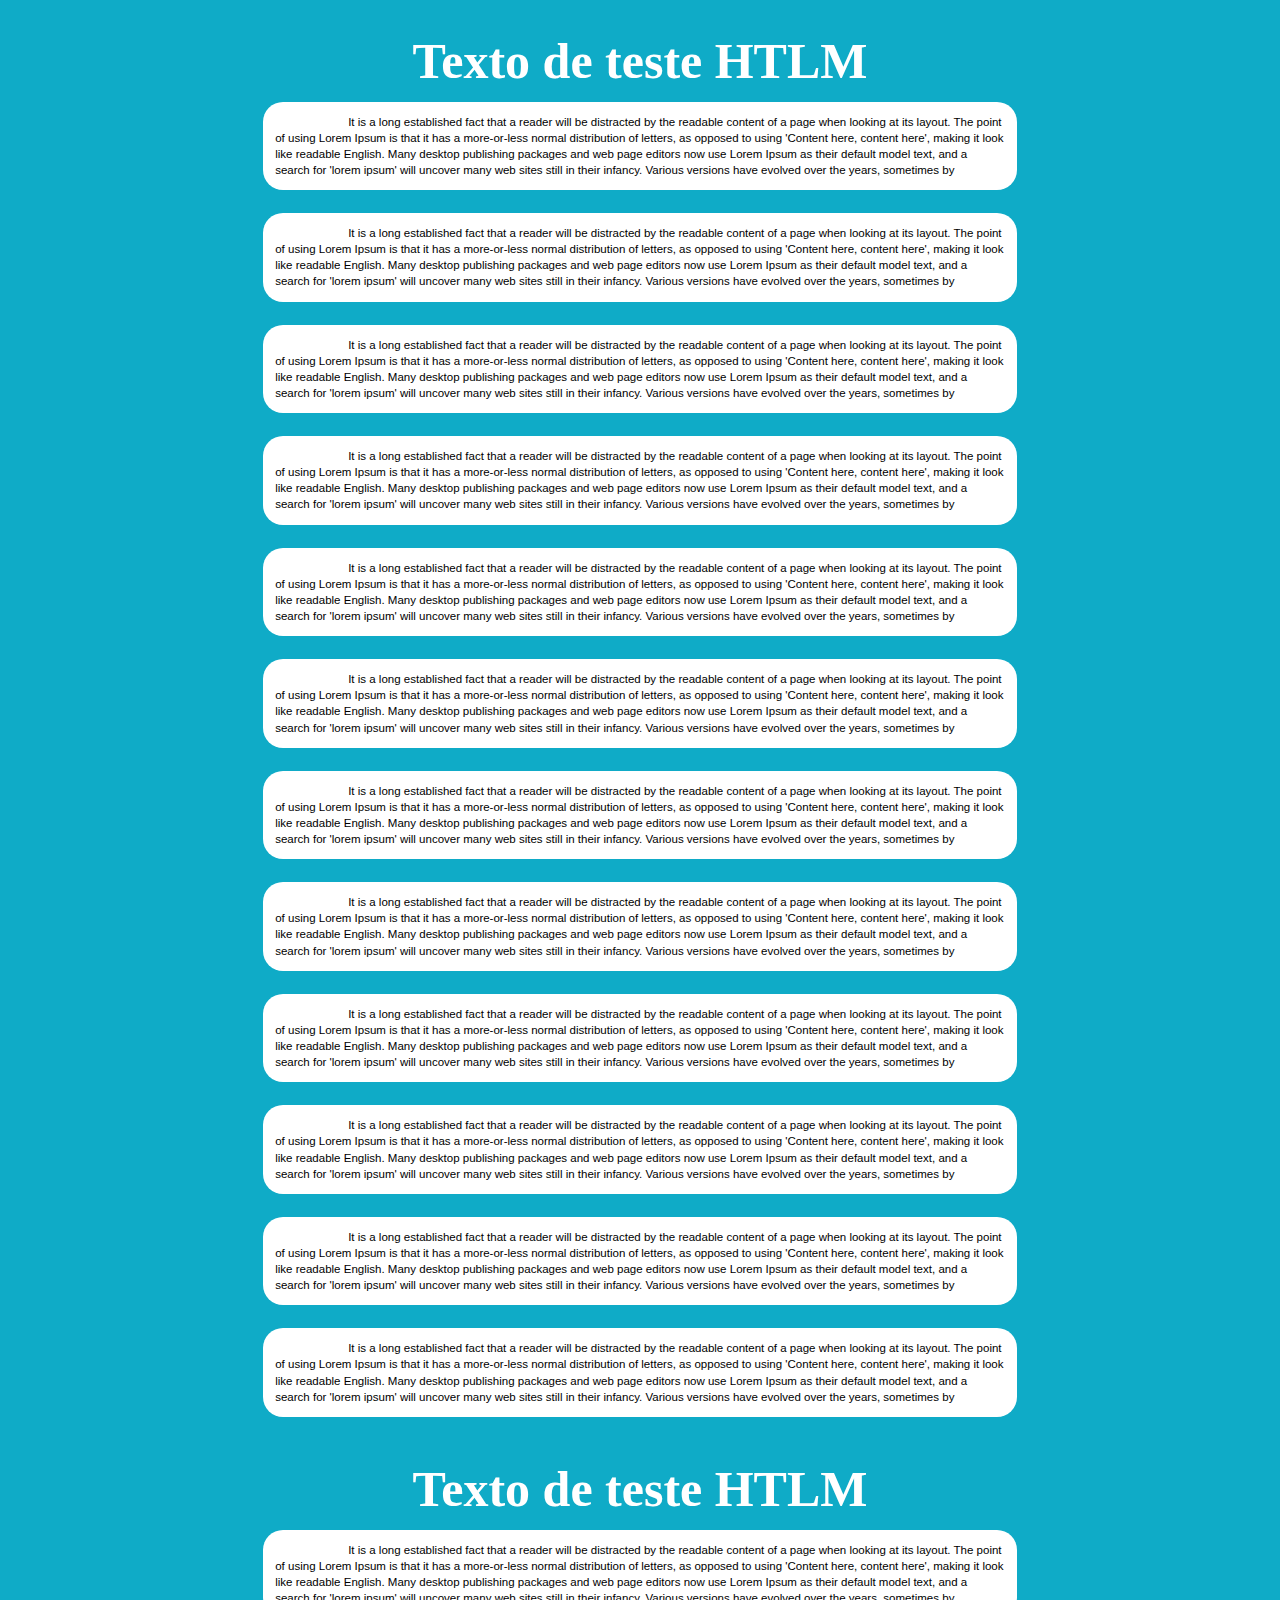
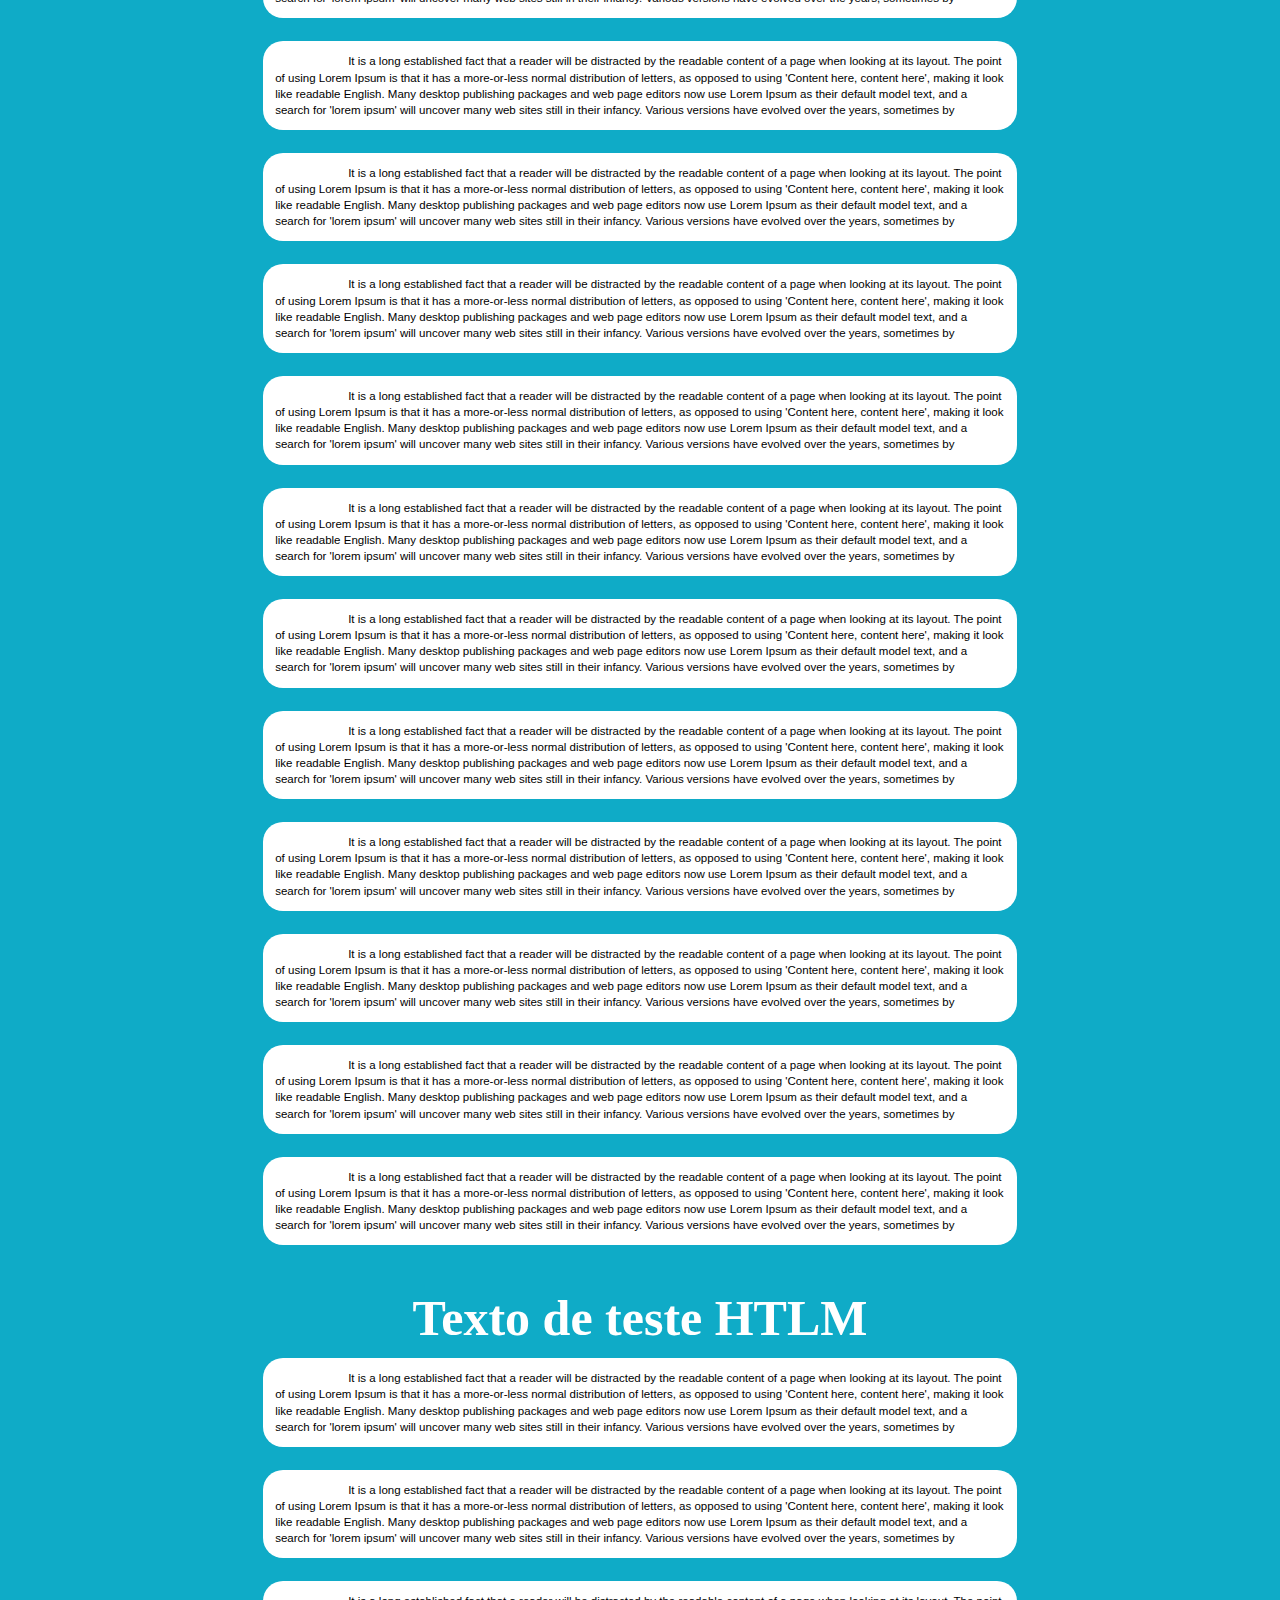
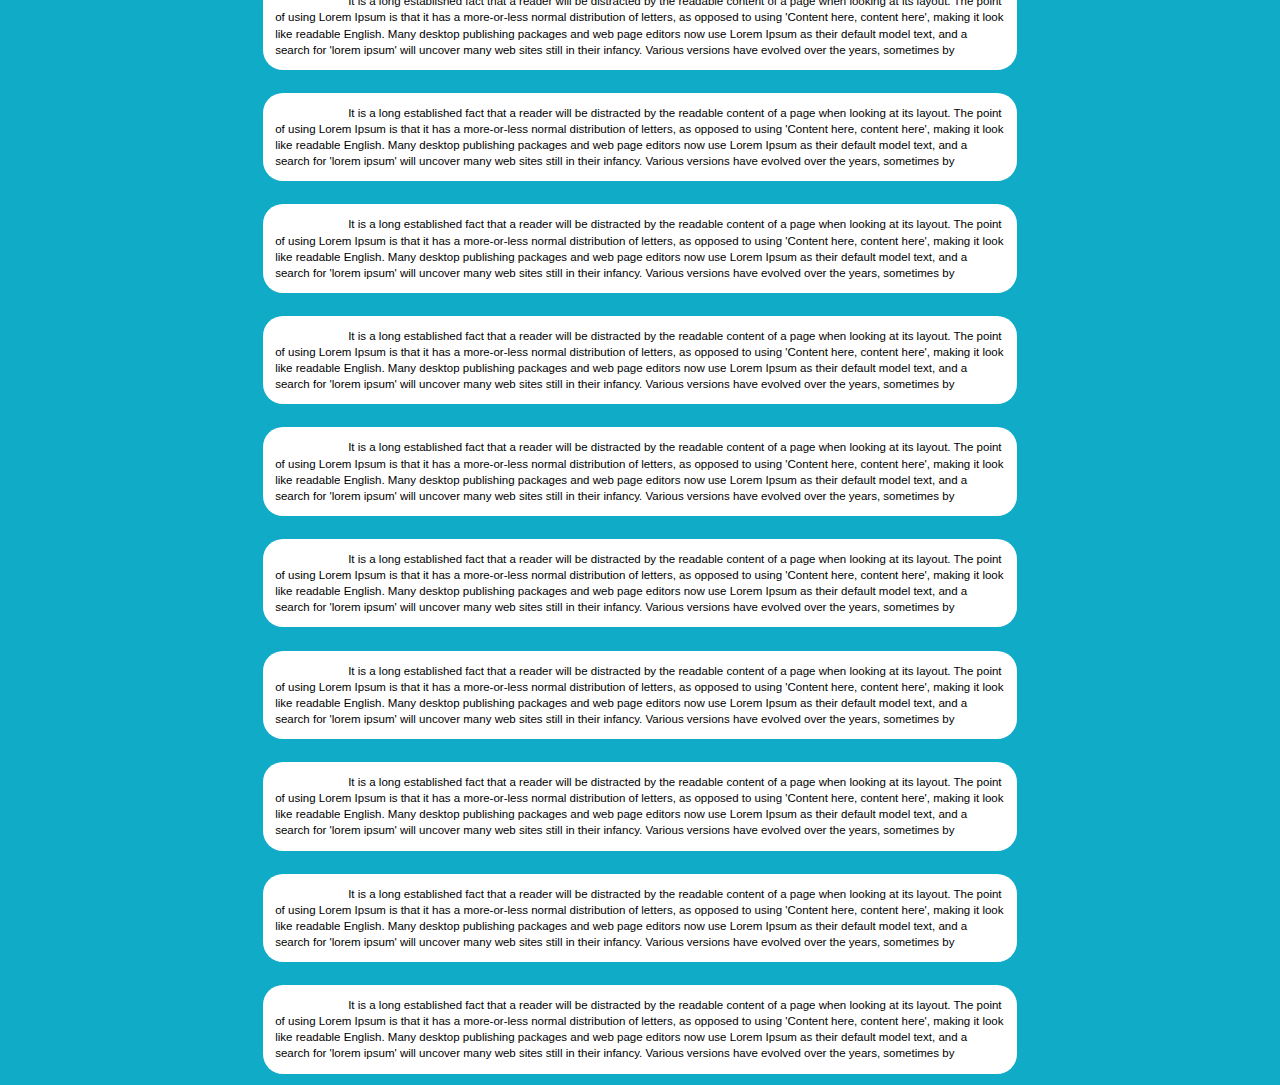
<file: index.html>
<!DOCTYPE html>
<html lang="en">
<head>
    <meta charset="UTF-8">
    <meta name="viewport" content="width=device-width, initial-scale=1.0">
    <link rel="stylesheet" href="index.css">
    <title>Document</title>
</head>
<body>
    <header>

    </header>

    <main class="main">
        <div class="main-content">
            <h1 class="main-text-primary"> Texto de teste HTLM</h1>
            <div class="main-content-box"> 
                <p class="main-content-text">It is a long established fact that a reader will be distracted by the readable content of a page when looking at its layout. The point of using Lorem Ipsum is that it has a more-or-less normal distribution of letters, as opposed to using 'Content here, content here', making it look like readable English. Many desktop publishing packages and web page editors now use Lorem Ipsum as their default model text, and a search for 'lorem ipsum' will uncover many web sites still in their infancy. Various versions have evolved over the years, sometimes by </p>
                <p class="main-content-text">It is a long established fact that a reader will be distracted by the readable content of a page when looking at its layout. The point of using Lorem Ipsum is that it has a more-or-less normal distribution of letters, as opposed to using 'Content here, content here', making it look like readable English. Many desktop publishing packages and web page editors now use Lorem Ipsum as their default model text, and a search for 'lorem ipsum' will uncover many web sites still in their infancy. Various versions have evolved over the years, sometimes by </p>
                <p class="main-content-text">It is a long established fact that a reader will be distracted by the readable content of a page when looking at its layout. The point of using Lorem Ipsum is that it has a more-or-less normal distribution of letters, as opposed to using 'Content here, content here', making it look like readable English. Many desktop publishing packages and web page editors now use Lorem Ipsum as their default model text, and a search for 'lorem ipsum' will uncover many web sites still in their infancy. Various versions have evolved over the years, sometimes by </p>
                <p class="main-content-text">It is a long established fact that a reader will be distracted by the readable content of a page when looking at its layout. The point of using Lorem Ipsum is that it has a more-or-less normal distribution of letters, as opposed to using 'Content here, content here', making it look like readable English. Many desktop publishing packages and web page editors now use Lorem Ipsum as their default model text, and a search for 'lorem ipsum' will uncover many web sites still in their infancy. Various versions have evolved over the years, sometimes by </p>
                <p class="main-content-text">It is a long established fact that a reader will be distracted by the readable content of a page when looking at its layout. The point of using Lorem Ipsum is that it has a more-or-less normal distribution of letters, as opposed to using 'Content here, content here', making it look like readable English. Many desktop publishing packages and web page editors now use Lorem Ipsum as their default model text, and a search for 'lorem ipsum' will uncover many web sites still in their infancy. Various versions have evolved over the years, sometimes by </p>
                <p class="main-content-text">It is a long established fact that a reader will be distracted by the readable content of a page when looking at its layout. The point of using Lorem Ipsum is that it has a more-or-less normal distribution of letters, as opposed to using 'Content here, content here', making it look like readable English. Many desktop publishing packages and web page editors now use Lorem Ipsum as their default model text, and a search for 'lorem ipsum' will uncover many web sites still in their infancy. Various versions have evolved over the years, sometimes by </p>
            </div>

            <div class="main-content-box"> 

                <p class="main-content-text">It is a long established fact that a reader will be distracted by the readable content of a page when looking at its layout. The point of using Lorem Ipsum is that it has a more-or-less normal distribution of letters, as opposed to using 'Content here, content here', making it look like readable English. Many desktop publishing packages and web page editors now use Lorem Ipsum as their default model text, and a search for 'lorem ipsum' will uncover many web sites still in their infancy. Various versions have evolved over the years, sometimes by </p>
                <p class="main-content-text">It is a long established fact that a reader will be distracted by the readable content of a page when looking at its layout. The point of using Lorem Ipsum is that it has a more-or-less normal distribution of letters, as opposed to using 'Content here, content here', making it look like readable English. Many desktop publishing packages and web page editors now use Lorem Ipsum as their default model text, and a search for 'lorem ipsum' will uncover many web sites still in their infancy. Various versions have evolved over the years, sometimes by </p>
                <p class="main-content-text">It is a long established fact that a reader will be distracted by the readable content of a page when looking at its layout. The point of using Lorem Ipsum is that it has a more-or-less normal distribution of letters, as opposed to using 'Content here, content here', making it look like readable English. Many desktop publishing packages and web page editors now use Lorem Ipsum as their default model text, and a search for 'lorem ipsum' will uncover many web sites still in their infancy. Various versions have evolved over the years, sometimes by </p>
                <p class="main-content-text">It is a long established fact that a reader will be distracted by the readable content of a page when looking at its layout. The point of using Lorem Ipsum is that it has a more-or-less normal distribution of letters, as opposed to using 'Content here, content here', making it look like readable English. Many desktop publishing packages and web page editors now use Lorem Ipsum as their default model text, and a search for 'lorem ipsum' will uncover many web sites still in their infancy. Various versions have evolved over the years, sometimes by </p>
                <p class="main-content-text">It is a long established fact that a reader will be distracted by the readable content of a page when looking at its layout. The point of using Lorem Ipsum is that it has a more-or-less normal distribution of letters, as opposed to using 'Content here, content here', making it look like readable English. Many desktop publishing packages and web page editors now use Lorem Ipsum as their default model text, and a search for 'lorem ipsum' will uncover many web sites still in their infancy. Various versions have evolved over the years, sometimes by </p>
                <p id="last-panel" class="main-content-text">It is a long established fact that a reader will be distracted by the readable content of a page when looking at its layout. The point of using Lorem Ipsum is that it has a more-or-less normal distribution of letters, as opposed to using 'Content here, content here', making it look like readable English. Many desktop publishing packages and web page editors now use Lorem Ipsum as their default model text, and a search for 'lorem ipsum' will uncover many web sites still in their infancy. Various versions have evolved over the years, sometimes by </p>
            </div>

        </div>

        <div class="main-content">
            <h1 class="main-text-primary"> Texto de teste HTLM</h1>
            <div class="main-content-box"> 
                <p class="main-content-text">It is a long established fact that a reader will be distracted by the readable content of a page when looking at its layout. The point of using Lorem Ipsum is that it has a more-or-less normal distribution of letters, as opposed to using 'Content here, content here', making it look like readable English. Many desktop publishing packages and web page editors now use Lorem Ipsum as their default model text, and a search for 'lorem ipsum' will uncover many web sites still in their infancy. Various versions have evolved over the years, sometimes by </p>
                <p class="main-content-text">It is a long established fact that a reader will be distracted by the readable content of a page when looking at its layout. The point of using Lorem Ipsum is that it has a more-or-less normal distribution of letters, as opposed to using 'Content here, content here', making it look like readable English. Many desktop publishing packages and web page editors now use Lorem Ipsum as their default model text, and a search for 'lorem ipsum' will uncover many web sites still in their infancy. Various versions have evolved over the years, sometimes by </p>
                <p class="main-content-text">It is a long established fact that a reader will be distracted by the readable content of a page when looking at its layout. The point of using Lorem Ipsum is that it has a more-or-less normal distribution of letters, as opposed to using 'Content here, content here', making it look like readable English. Many desktop publishing packages and web page editors now use Lorem Ipsum as their default model text, and a search for 'lorem ipsum' will uncover many web sites still in their infancy. Various versions have evolved over the years, sometimes by </p>
                <p class="main-content-text">It is a long established fact that a reader will be distracted by the readable content of a page when looking at its layout. The point of using Lorem Ipsum is that it has a more-or-less normal distribution of letters, as opposed to using 'Content here, content here', making it look like readable English. Many desktop publishing packages and web page editors now use Lorem Ipsum as their default model text, and a search for 'lorem ipsum' will uncover many web sites still in their infancy. Various versions have evolved over the years, sometimes by </p>
                <p class="main-content-text">It is a long established fact that a reader will be distracted by the readable content of a page when looking at its layout. The point of using Lorem Ipsum is that it has a more-or-less normal distribution of letters, as opposed to using 'Content here, content here', making it look like readable English. Many desktop publishing packages and web page editors now use Lorem Ipsum as their default model text, and a search for 'lorem ipsum' will uncover many web sites still in their infancy. Various versions have evolved over the years, sometimes by </p>
                <p class="main-content-text">It is a long established fact that a reader will be distracted by the readable content of a page when looking at its layout. The point of using Lorem Ipsum is that it has a more-or-less normal distribution of letters, as opposed to using 'Content here, content here', making it look like readable English. Many desktop publishing packages and web page editors now use Lorem Ipsum as their default model text, and a search for 'lorem ipsum' will uncover many web sites still in their infancy. Various versions have evolved over the years, sometimes by </p>
            </div>

            <div class="main-content-box"> 

                <p class="main-content-text">It is a long established fact that a reader will be distracted by the readable content of a page when looking at its layout. The point of using Lorem Ipsum is that it has a more-or-less normal distribution of letters, as opposed to using 'Content here, content here', making it look like readable English. Many desktop publishing packages and web page editors now use Lorem Ipsum as their default model text, and a search for 'lorem ipsum' will uncover many web sites still in their infancy. Various versions have evolved over the years, sometimes by </p>
                <p class="main-content-text">It is a long established fact that a reader will be distracted by the readable content of a page when looking at its layout. The point of using Lorem Ipsum is that it has a more-or-less normal distribution of letters, as opposed to using 'Content here, content here', making it look like readable English. Many desktop publishing packages and web page editors now use Lorem Ipsum as their default model text, and a search for 'lorem ipsum' will uncover many web sites still in their infancy. Various versions have evolved over the years, sometimes by </p>
                <p class="main-content-text">It is a long established fact that a reader will be distracted by the readable content of a page when looking at its layout. The point of using Lorem Ipsum is that it has a more-or-less normal distribution of letters, as opposed to using 'Content here, content here', making it look like readable English. Many desktop publishing packages and web page editors now use Lorem Ipsum as their default model text, and a search for 'lorem ipsum' will uncover many web sites still in their infancy. Various versions have evolved over the years, sometimes by </p>
                <p class="main-content-text">It is a long established fact that a reader will be distracted by the readable content of a page when looking at its layout. The point of using Lorem Ipsum is that it has a more-or-less normal distribution of letters, as opposed to using 'Content here, content here', making it look like readable English. Many desktop publishing packages and web page editors now use Lorem Ipsum as their default model text, and a search for 'lorem ipsum' will uncover many web sites still in their infancy. Various versions have evolved over the years, sometimes by </p>
                <p class="main-content-text">It is a long established fact that a reader will be distracted by the readable content of a page when looking at its layout. The point of using Lorem Ipsum is that it has a more-or-less normal distribution of letters, as opposed to using 'Content here, content here', making it look like readable English. Many desktop publishing packages and web page editors now use Lorem Ipsum as their default model text, and a search for 'lorem ipsum' will uncover many web sites still in their infancy. Various versions have evolved over the years, sometimes by </p>
                <p id="last-panel" class="main-content-text">It is a long established fact that a reader will be distracted by the readable content of a page when looking at its layout. The point of using Lorem Ipsum is that it has a more-or-less normal distribution of letters, as opposed to using 'Content here, content here', making it look like readable English. Many desktop publishing packages and web page editors now use Lorem Ipsum as their default model text, and a search for 'lorem ipsum' will uncover many web sites still in their infancy. Various versions have evolved over the years, sometimes by </p>
            </div>          
        </div>
        <div class="main-content">
            <h1 class="main-text-primary"> Texto de teste HTLM</h1>
            <div class="main-content-box"> 
                <p class="main-content-text">It is a long established fact that a reader will be distracted by the readable content of a page when looking at its layout. The point of using Lorem Ipsum is that it has a more-or-less normal distribution of letters, as opposed to using 'Content here, content here', making it look like readable English. Many desktop publishing packages and web page editors now use Lorem Ipsum as their default model text, and a search for 'lorem ipsum' will uncover many web sites still in their infancy. Various versions have evolved over the years, sometimes by </p>
                <p class="main-content-text">It is a long established fact that a reader will be distracted by the readable content of a page when looking at its layout. The point of using Lorem Ipsum is that it has a more-or-less normal distribution of letters, as opposed to using 'Content here, content here', making it look like readable English. Many desktop publishing packages and web page editors now use Lorem Ipsum as their default model text, and a search for 'lorem ipsum' will uncover many web sites still in their infancy. Various versions have evolved over the years, sometimes by </p>
                <p class="main-content-text">It is a long established fact that a reader will be distracted by the readable content of a page when looking at its layout. The point of using Lorem Ipsum is that it has a more-or-less normal distribution of letters, as opposed to using 'Content here, content here', making it look like readable English. Many desktop publishing packages and web page editors now use Lorem Ipsum as their default model text, and a search for 'lorem ipsum' will uncover many web sites still in their infancy. Various versions have evolved over the years, sometimes by </p>
                <p class="main-content-text">It is a long established fact that a reader will be distracted by the readable content of a page when looking at its layout. The point of using Lorem Ipsum is that it has a more-or-less normal distribution of letters, as opposed to using 'Content here, content here', making it look like readable English. Many desktop publishing packages and web page editors now use Lorem Ipsum as their default model text, and a search for 'lorem ipsum' will uncover many web sites still in their infancy. Various versions have evolved over the years, sometimes by </p>
                <p class="main-content-text">It is a long established fact that a reader will be distracted by the readable content of a page when looking at its layout. The point of using Lorem Ipsum is that it has a more-or-less normal distribution of letters, as opposed to using 'Content here, content here', making it look like readable English. Many desktop publishing packages and web page editors now use Lorem Ipsum as their default model text, and a search for 'lorem ipsum' will uncover many web sites still in their infancy. Various versions have evolved over the years, sometimes by </p>
                <p class="main-content-text">It is a long established fact that a reader will be distracted by the readable content of a page when looking at its layout. The point of using Lorem Ipsum is that it has a more-or-less normal distribution of letters, as opposed to using 'Content here, content here', making it look like readable English. Many desktop publishing packages and web page editors now use Lorem Ipsum as their default model text, and a search for 'lorem ipsum' will uncover many web sites still in their infancy. Various versions have evolved over the years, sometimes by </p>
            </div>

            <div class="main-content-box"> 

                <p class="main-content-text">It is a long established fact that a reader will be distracted by the readable content of a page when looking at its layout. The point of using Lorem Ipsum is that it has a more-or-less normal distribution of letters, as opposed to using 'Content here, content here', making it look like readable English. Many desktop publishing packages and web page editors now use Lorem Ipsum as their default model text, and a search for 'lorem ipsum' will uncover many web sites still in their infancy. Various versions have evolved over the years, sometimes by </p>
                <p class="main-content-text">It is a long established fact that a reader will be distracted by the readable content of a page when looking at its layout. The point of using Lorem Ipsum is that it has a more-or-less normal distribution of letters, as opposed to using 'Content here, content here', making it look like readable English. Many desktop publishing packages and web page editors now use Lorem Ipsum as their default model text, and a search for 'lorem ipsum' will uncover many web sites still in their infancy. Various versions have evolved over the years, sometimes by </p>
                <p class="main-content-text">It is a long established fact that a reader will be distracted by the readable content of a page when looking at its layout. The point of using Lorem Ipsum is that it has a more-or-less normal distribution of letters, as opposed to using 'Content here, content here', making it look like readable English. Many desktop publishing packages and web page editors now use Lorem Ipsum as their default model text, and a search for 'lorem ipsum' will uncover many web sites still in their infancy. Various versions have evolved over the years, sometimes by </p>
                <p class="main-content-text">It is a long established fact that a reader will be distracted by the readable content of a page when looking at its layout. The point of using Lorem Ipsum is that it has a more-or-less normal distribution of letters, as opposed to using 'Content here, content here', making it look like readable English. Many desktop publishing packages and web page editors now use Lorem Ipsum as their default model text, and a search for 'lorem ipsum' will uncover many web sites still in their infancy. Various versions have evolved over the years, sometimes by </p>
                <p class="main-content-text">It is a long established fact that a reader will be distracted by the readable content of a page when looking at its layout. The point of using Lorem Ipsum is that it has a more-or-less normal distribution of letters, as opposed to using 'Content here, content here', making it look like readable English. Many desktop publishing packages and web page editors now use Lorem Ipsum as their default model text, and a search for 'lorem ipsum' will uncover many web sites still in their infancy. Various versions have evolved over the years, sometimes by </p>
                <p id="last-panel" class="main-content-text">It is a long established fact that a reader will be distracted by the readable content of a page when looking at its layout. The point of using Lorem Ipsum is that it has a more-or-less normal distribution of letters, as opposed to using 'Content here, content here', making it look like readable English. Many desktop publishing packages and web page editors now use Lorem Ipsum as their default model text, and a search for 'lorem ipsum' will uncover many web sites still in their infancy. Various versions have evolved over the years, sometimes by </p>
            </div>

    </main>
    
</body>
</html>
</file>
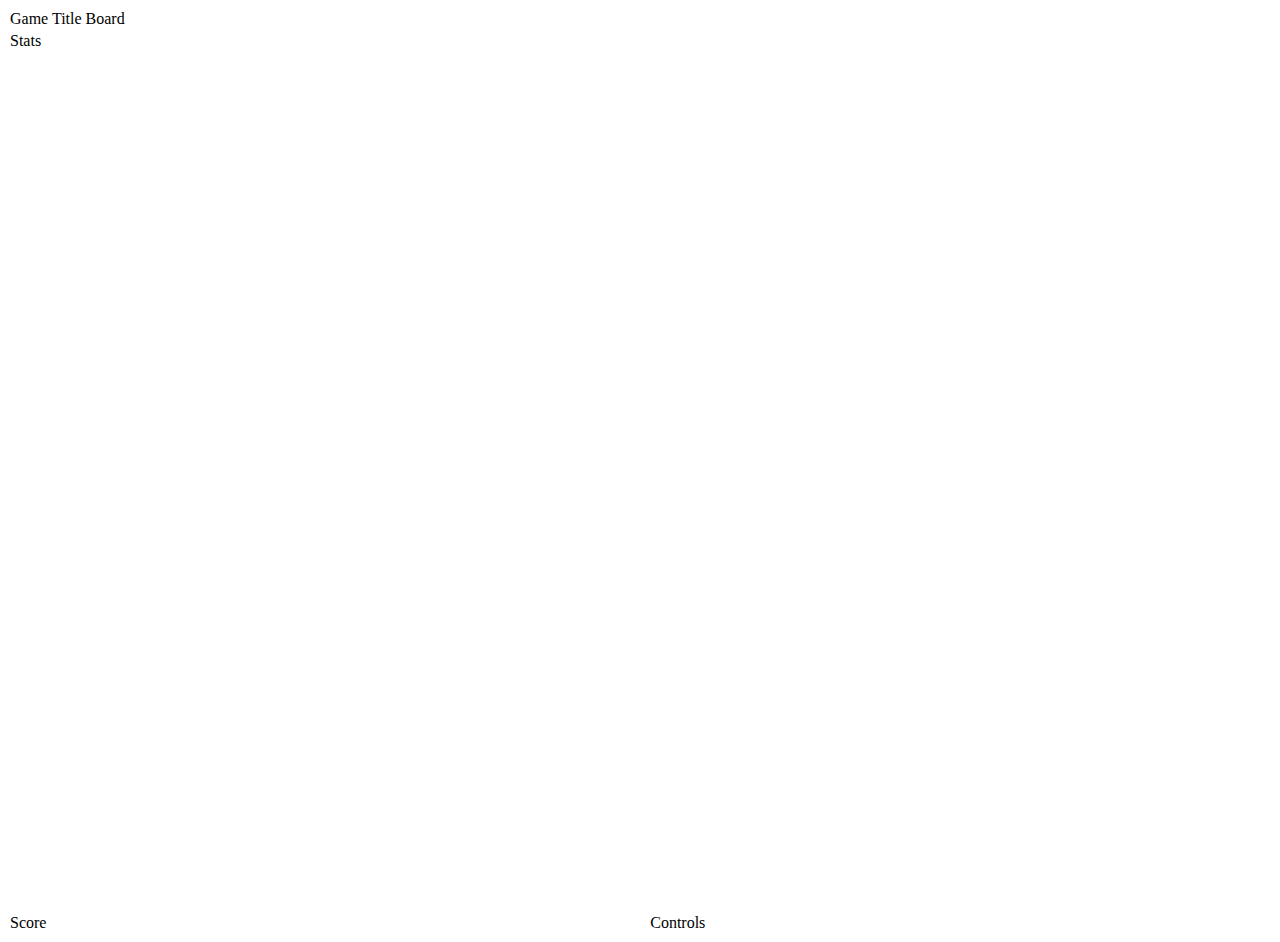
<file: Grid/index.html>
<!DOCTYPE html>
<html lang="en">
<head>
    <meta charset="UTF-8">
    <meta name="viewport" content="width=device-width, initial-scale=1.0">
    <link rel="stylesheet" href="index.css">
    <title>Document</title>
</head>
<body>
    <div id="grid">
        <div id="title">Game Title</div>
        <div id="score">Score</div>
        <div id="stats">Stats</div>
        <div id="board">Board</div>
        <div id="controls">Controls</div>
      </div>    
</body>
</html>
</file>
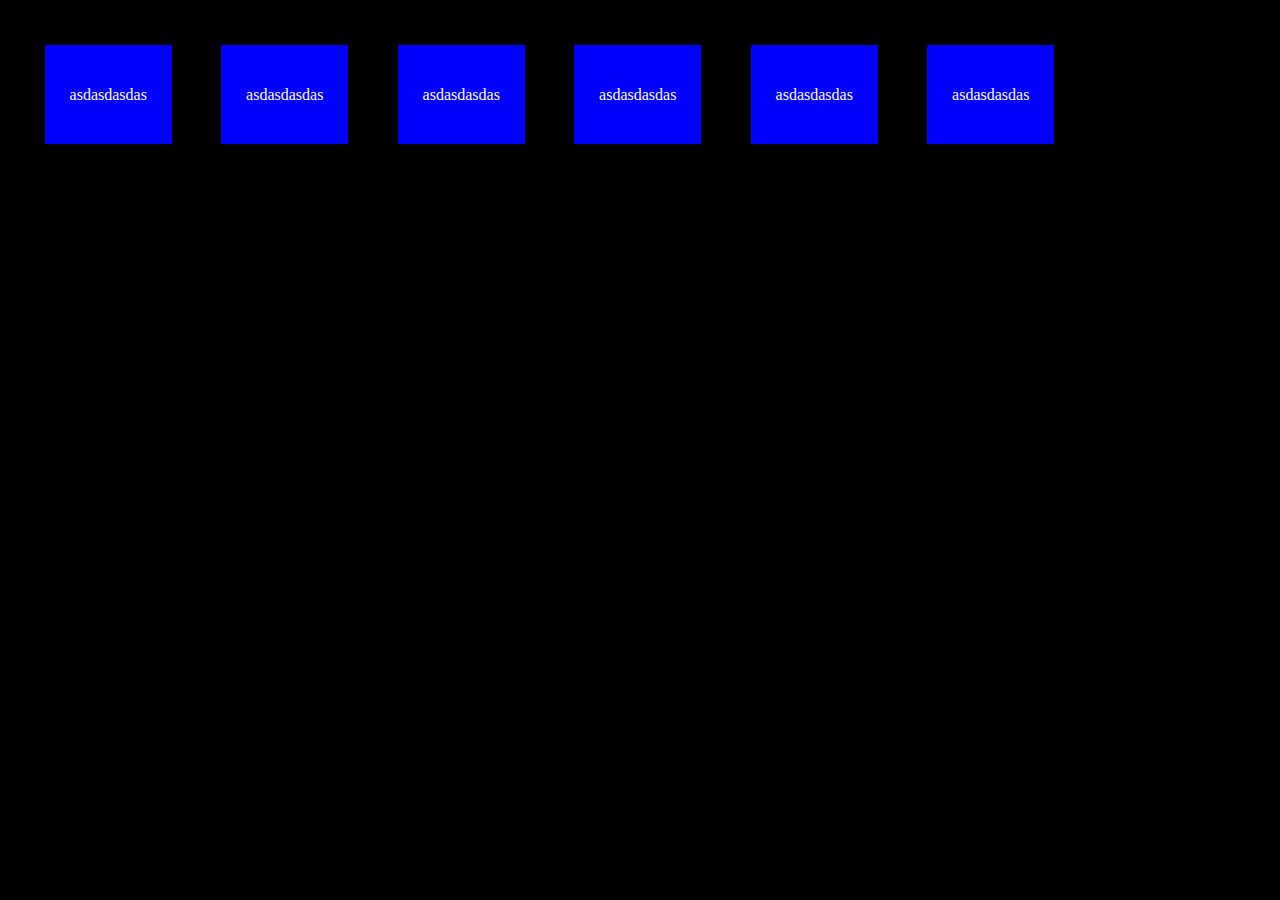
<file: flex-blox/flex-box.html>
<!DOCTYPE html>
<html lang="en">
<head>
    <meta charset="UTF-8">
    <meta name="viewport" content="width=device-width, initial-scale=1.0">
    <link rel="stylesheet" href="flex-box.css">
    <title>Document</title>
</head>
<body>
    <main class="main">
        <div class="main-content">
           <P> asdasdasdas</P>
        </div>
        <div class="main-content">
            <P> asdasdasdas</P>
         </div>
         <div class="main-content">
            <P> asdasdasdas</P>
         </div>
         <div class="main-content">
            <P> asdasdasdas</P>
         </div>
         <div class="main-content">
             <P> asdasdasdas</P>
          </div>
          <div class="main-content">
             <P> asdasdasdas</P>
          </div>
          

    </main>
    
</body>
</html>
</file>
<file: index.css>
html{
    scroll-behavior: smooth;
}

body{
    box-sizing: border-box;
    margin: 0;
    color: white;
}

/* Main */
.main{
    animation-name: text-slide;
    animation-duration: 1.4s;
    display: flex;
    flex-direction: row;
    align-items: center;
    width: calc(100% - 32px );
}
.main-content{    
    display: block;
    background-color: rgb(15, 171, 199);
    border-radius: 20px;
    box-shadow: 0 0 20px black;
    margin: 32px;
    width: calc(48% - 32px )
}

.main-content-box{
    display: flex;
    flex-direction: row;
    flex-wrap: wrap;   
    justify-content: space-evenly;

}

.main-text-primary{    

    display: block;
    padding: 32px 0 0;
    margin: 0;
    text-align: center;
    font-size: 50px;
}

.main-content-text {

    display: block;   
    padding: 12px;
    border-radius: 20px;
    width: calc(83% - 32px );
    line-height: 1.4em;
    font-family: 'Lucida Sans', 'Lucida Sans Regular', 'Lucida Grande', 'Lucida Sans Unicode', Geneva, Verdana, sans-serif;
    background-color: white;
    color: black;    
}

/* Main Animation */
@keyframes text-slide {
    from {
      width: calc(100% - 32px );
      color: white;     
      flex-direction: column;
    }
  
    50% {
        color: white;   
        width: calc(100% - 32px );
        margin-left: 63%;
        scroll-behavior:smooth;
        flex-direction: column; 

    }

    100%{
        width: calc(100% - 32px );
        margin-left: 0%; 
        flex-direction: column;

    }
  }
/* End Animation */

/* Main @media */
@media screen and (max-width : 1280px){

    .main-content-text {
        width: calc(57% ); 
        font-size: 72%;
        text-align: start;
        text-indent: 10%;

    }
    .main-content{
        margin: 0;
        width: calc(100% );
        border-radius: 0;  
        box-shadow: none;
    }    
    .main{
        flex-direction: column;
        width: calc(100%);
    }

}

@media screen and (min-width: 1300px) {
    
    #last-panel{
  
    }
    
}

/* Main @media end */

/* End Main */
</file>
<file: Grid/index.css>
/**
 * Define the space for each grid item by declaring the grid
 * on the grid container.
 */
 #grid {
    /**
     * Two columns:
     *  1. the first sized to content,
     *  2. the second receives the remaining space
     *     (but is never smaller than the minimum size of the board
     *     or the game controls, which occupy this column [Figure 4])
     *
     * Three rows:
     *  3. the first sized to content,
     *  4. the middle row receives the remaining space
     *     (but is never smaller than the minimum height
     *      of the board or stats areas)
     *  5. the last sized to content.
     */
    display: grid;
    grid-template-columns:
      /* 1 */ auto
      /* 2 */ 1fr;
    grid-template-rows:
      /* 3 */ auto
      /* 4 */ 1fr
      /* 5 */ auto;
  }
  
  /* Specify the position of each grid item using coordinates on
   * the 'grid-row' and 'grid-column' properties of each grid item.
   */
  #title    { 
    grid-column: 1; 
    grid-row: 1; 
    border: 2px solid white;
}
  #score    { 
    grid-column: 1;
     grid-row: 3; 
     border: 2px solid white;
}
  #stats    { 
    grid-column: 1; 
    grid-row: 2;
     align-self: start; 
     border: 2px solid white;
}
  #board    {
     grid-column: 2;
      grid-row: 1 / span 2;
      height: 100vh;
      width: 100%;
      border: 2px solid white;
     }
  #controls {
     grid-column: 2; 
     grid-row: 3;
      justify-self: center; 
      border: 2px solid white;
    }


    @media (orientation: portrait) {
        #grid {
          display: grid;
      
          /* The rows, columns and areas of the grid are defined visually
           * using the grid-template-areas property.  Each string is a row,
           * and each word an area.  The number of words in a string
           * determines the number of columns. Note the number of words
           * in each string must be identical. */
          grid-template-areas: "title stats"
                               "score stats"
                               "board board"
                               "ctrls ctrls";
      
          /* The way to size columns and rows can be assigned with the
           * grid-template-columns and grid-template-rows properties. */
          grid-template-columns: auto 1fr;
          grid-template-rows: auto auto 1fr auto;
        }
      }
      
      @media (orientation: landscape) {
        #grid {
          display: grid;
      
          /* Again the template property defines areas of the same name,
           * but this time positioned differently to better suit a
           * landscape orientation. */
          grid-template-areas: "title board"
                               "stats board"
                               "score ctrls";
      
          grid-template-columns: auto 1fr;
          grid-template-rows: auto 1fr auto;
        }
      }
      
      /* The grid-area property places a grid item into a named
       * area of the grid. */
      #title    { grid-area: title }
      #score    { grid-area: score }
      #stats    { grid-area: stats }
      #board    { grid-area: board }
      #controls { grid-area: ctrls }
</file>
<file: flex-blox/flex-box.css>
html{
    box-sizing: border-box;
}

body {
    margin: 0;
    color: white;
    background-color: black;

}

p{
    text-align: center;
}

.main{
    display: flex;
    flex-direction: row;
    flex-wrap: wrap;
    justify-content: flex-start;
    padding: 20px;
}

.main-content{  
    display: flex;
    margin: 2%;
    padding: 2%;
    background-color: blue;
}
</file>
